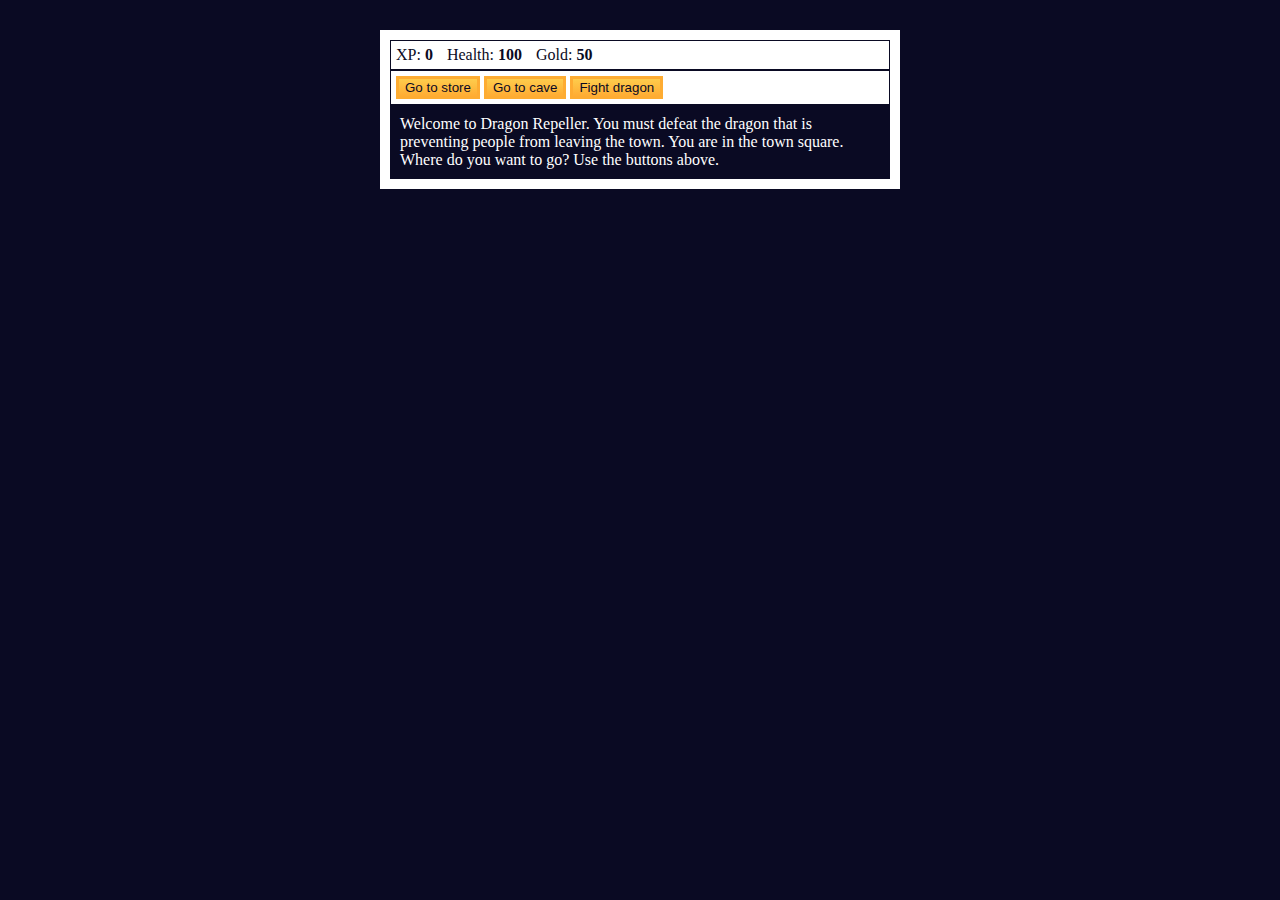
<file: projects/JavaScriptProjects/1.RolePlayingGame/index.html>
<!DOCTYPE html>
<html lang="en">
  <head>
    <meta charset="utf-8">
    <link rel="stylesheet" href="./styles.css">
    <title>RPG - Dragon Repeller</title>
  </head>
  <body>
    <div id="game">
      <div id="stats">
        <span class="stat">XP: <strong><span id="xpText">0</span></strong></span>
        <span class="stat">Health: <strong><span id="healthText">100</span></strong></span>
        <span class="stat">Gold: <strong><span id="goldText">50</span></strong></span>
      </div>
      <div id="controls">
        <button id="button1">Go to store</button>
        <button id="button2">Go to cave</button>
        <button id="button3">Fight dragon</button>
      </div>
      <div id="monsterStats">
        <span class="stat">Monster Name: <strong><span id="monsterName"></span></strong></span>
        <span class="stat">Health: <strong><span id="monsterHealth"></span></strong></span>
      </div>
      <div id="text">
        Welcome to Dragon Repeller. You must defeat the dragon that is preventing people from leaving the town. You are in the town square. Where do you want to go? Use the buttons above.
      </div>
    </div>
    <script src="./script.js"></script>
  </body>
</html>
</file>
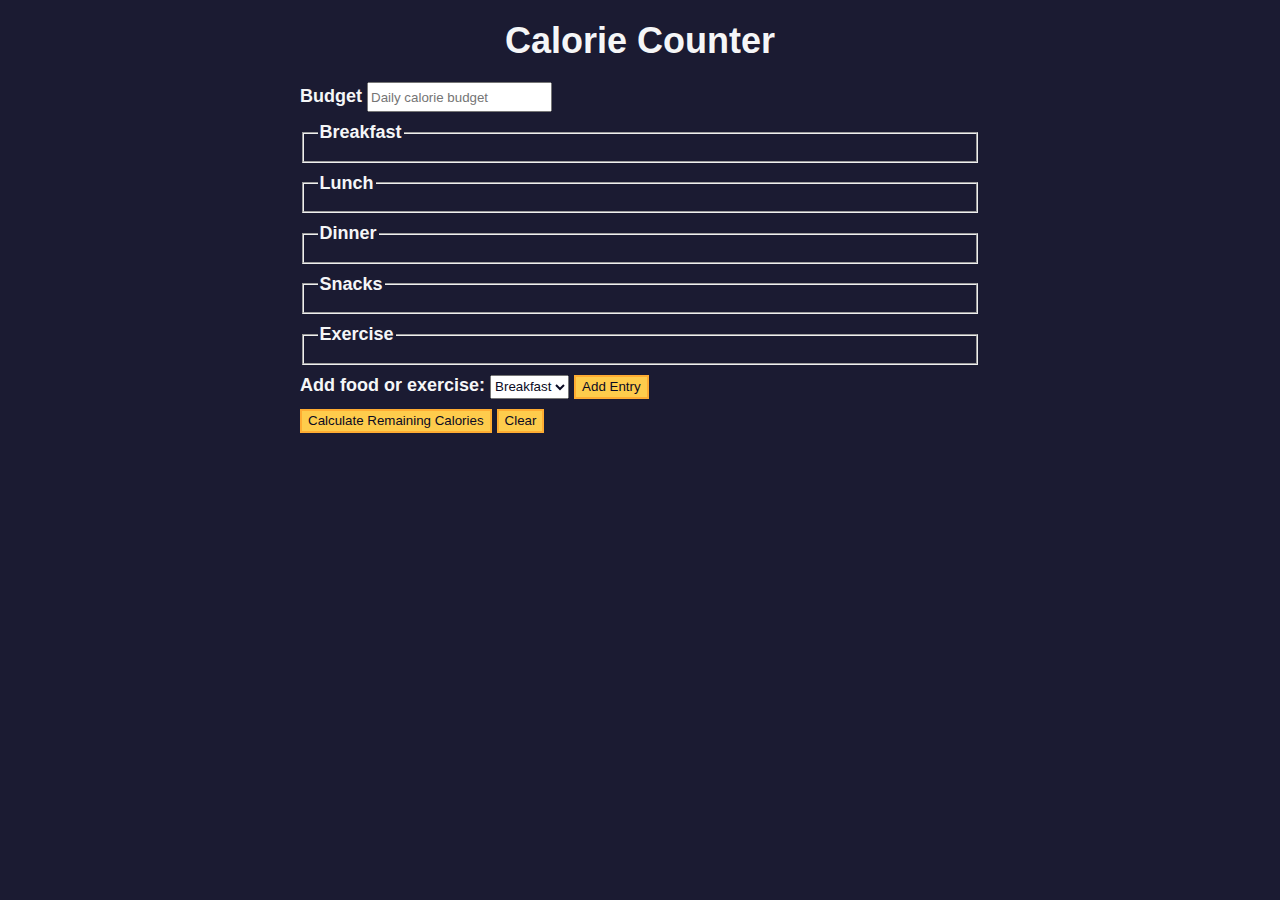
<file: projects/JavaScriptProjects/2.CalorieCounter/index.html>
<!DOCTYPE html>
<html lang="en">
  <head>
    <meta charset="utf-8" />
    <meta name="viewport" content="width=device-width, initial-scale=1.0" />
    <link rel="stylesheet" href="styles.css" />
    <title>Calorie Counter</title>
  </head>
  <body>
    <main>
      <h1>Calorie Counter</h1>
      <div class="container">
        <form id="calorie-counter">
          <label for="budget">Budget</label>
          <input
            type="number"
            min="0"
            id="budget"
            placeholder="Daily calorie budget"
            required
          />
          <fieldset id="breakfast">
            <legend>Breakfast</legend>
            <div class="input-container"></div>
          </fieldset>
          <fieldset id="lunch">
            <legend>Lunch</legend>
            <div class="input-container"></div>
          </fieldset>
          <fieldset id="dinner">
            <legend>Dinner</legend>
            <div class="input-container"></div>
          </fieldset>
          <fieldset id="snacks">
            <legend>Snacks</legend>
            <div class="input-container"></div>
          </fieldset>
          <fieldset id="exercise">
            <legend>Exercise</legend>
            <div class="input-container"></div>
          </fieldset>
          <div class="controls">
            <span>
              <label for="entry-dropdown">Add food or exercise:</label>
              <select id="entry-dropdown" name="options">
                <option value="breakfast" selected>Breakfast</option>
                <option value="lunch">Lunch</option>
                <option value="dinner">Dinner</option>
                <option value="snacks">Snacks</option>
                <option value="exercise">Exercise</option>
              </select>
              <button type="button" id="add-entry">Add Entry</button>
            </span>
          </div>
          <div>
            <button type="submit">
              Calculate Remaining Calories
            </button>
            <button type="button" id="clear">Clear</button>
          </div>
        </form>
        <div id="output" class="output hide"></div>
      </div>
    </main>
    <script src="./script.js"></script>
  </body>
</html>
</file>
<file: projects/JavaScriptProjects/1.RolePlayingGame/styles.css>
body {
    background-color: #0a0a23;
  }
  
  #text {
    background-color: #0a0a23;
    color: #ffffff;
    padding: 10px;
  }
  
  #game {
    max-width: 500px;
    max-height: 400px;
    background-color: #ffffff;
    color: #ffffff;
    margin: 30px auto 0px;
    padding: 10px;
  }
  
  #controls,
  #stats {
    border: 1px solid #0a0a23;
    padding: 5px;
    color: #0a0a23;
  }
  
  #monsterStats {
    display: none;
    border: 1px solid #0a0a23;
    padding: 5px;
    color: #ffffff;
    background-color: #c70d0d;
  }
  
  .stat {
    padding-right: 10px;
  }
  
  button {
    cursor: pointer;
    color: #0a0a23;
    background-color: #feac32;
    background-image: linear-gradient(#fecc4c, #ffac33);
    border: 3px solid #feac32;
  }
</file>
<file: projects/JavaScriptProjects/2.CalorieCounter/styles.css>
:root {
    --light-grey: #f5f6f7;
    --dark-blue: #0a0a23;
    --fcc-blue: #1b1b32;
    --light-yellow: #fecc4c;
    --dark-yellow: #feac32;
    --light-pink: #ffadad;
    --dark-red: #850000;
    --light-green: #acd157;
  }
  
  body {
    font-family: "Lato", Helvetica, Arial, sans-serif;
    font-size: 18px;
    background-color: var(--fcc-blue);
    color: var(--light-grey);
  }
  
  h1 {
    text-align: center;
  }
  
  .container {
    width: 90%;
    max-width: 680px;
  }
  
  h1,
  .container,
  .output {
    margin: 20px auto;
  }
  
  label,
  legend {
    font-weight: bold;
  }
  
  .input-container {
    display: flex;
    flex-direction: column;
  }
  
  button {
    outline: none;
    cursor: pointer;
    text-decoration: none;
    background-color: var(--light-yellow);
    border: 2px solid var(--dark-yellow);
  }
  
  .clear {
    background-color: var(--light-pink);
    color: var(--dark-red);
    border-color: var(--dark-red);
  }
  
  button,
  input,
  select {
    min-height: 24px;
    color: var(--dark-blue);
  }
  
  fieldset,
  label,
  button,
  input,
  select {
    margin-bottom: 10px;
  }
  
  .output {
    border: 2px solid var(--light-grey);
    padding: 10px;
    text-align: center;
  }
  
  .hide {
    display: none;
  }
  
  .output span {
    font-weight: bold;
    font-size: 1.2em;
  }
  
  .surplus {
    color: var(--light-green);
  }
  
  .deficit {
    color: var(--light-pink);
  }
</file>
